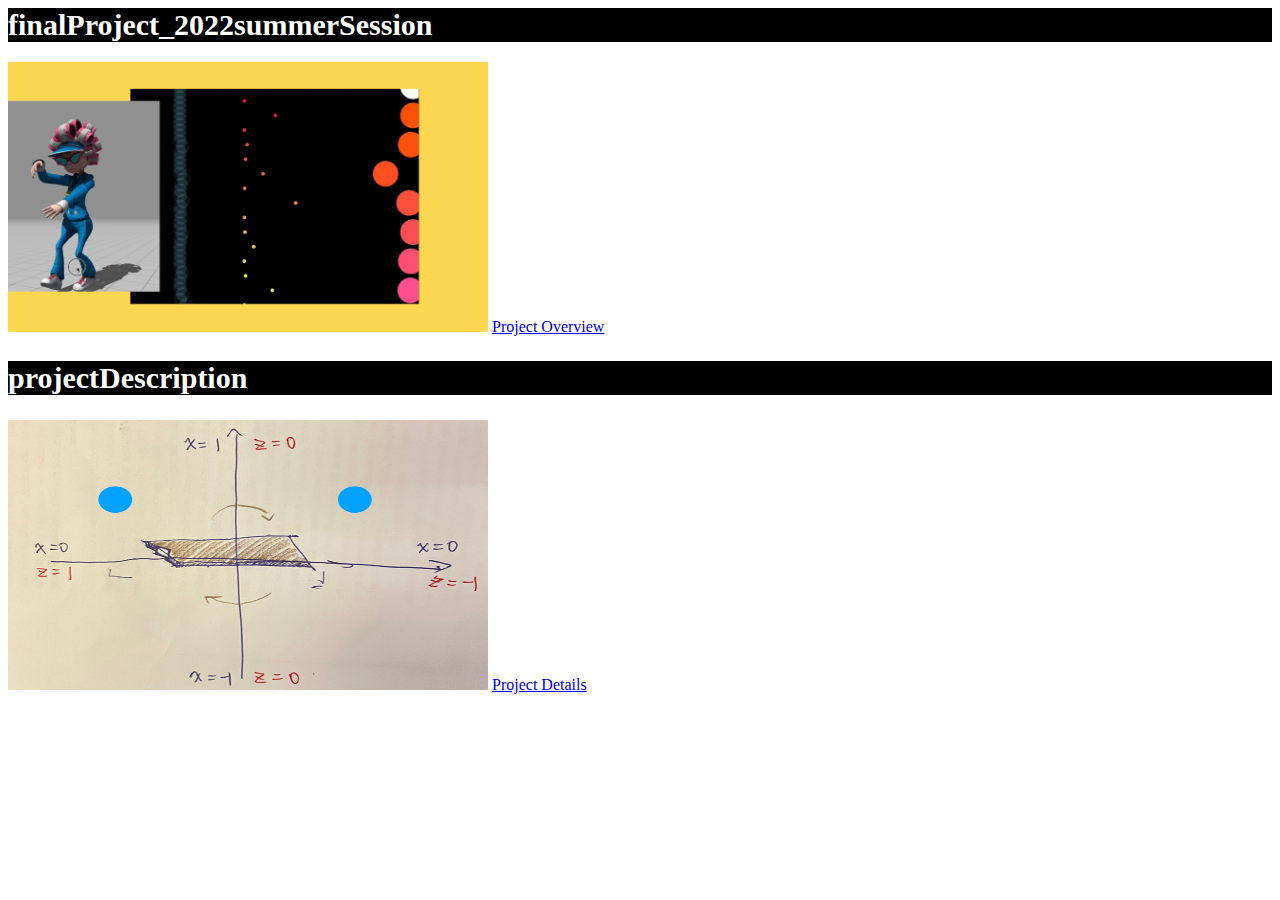
<file: preWorkAssignment/index.html>
<html>

<head>
    <title>battleCompose_finalProject_2022summerSession</title>
    <link href="style.css" rel="stylesheet" />

</head>

<body>
    <h1>finalProject_2022summerSession</h1>
    <img src="./cover.png" alt="" width="480" height="270"
        title="Objective criteria battle beats composer in real-time with Abelton, accompanied visualization by P5.js web editor." />
    <a href="https://vimeo.com/manage/videos/739119330">Project
        Overview</a>

    <h2>projectDescription</h2>
    <img src="./detail-cover.png" alt="" width="480" height="270"
        title="sketch about IMU directions" />
    <a href="https://www.notion.so/Final-Project-Ideas-Initial-Prototype-da33f65ed3d34c85abac664b2ee73ede">Project
        Details</a>
</body>

</html>
</file>
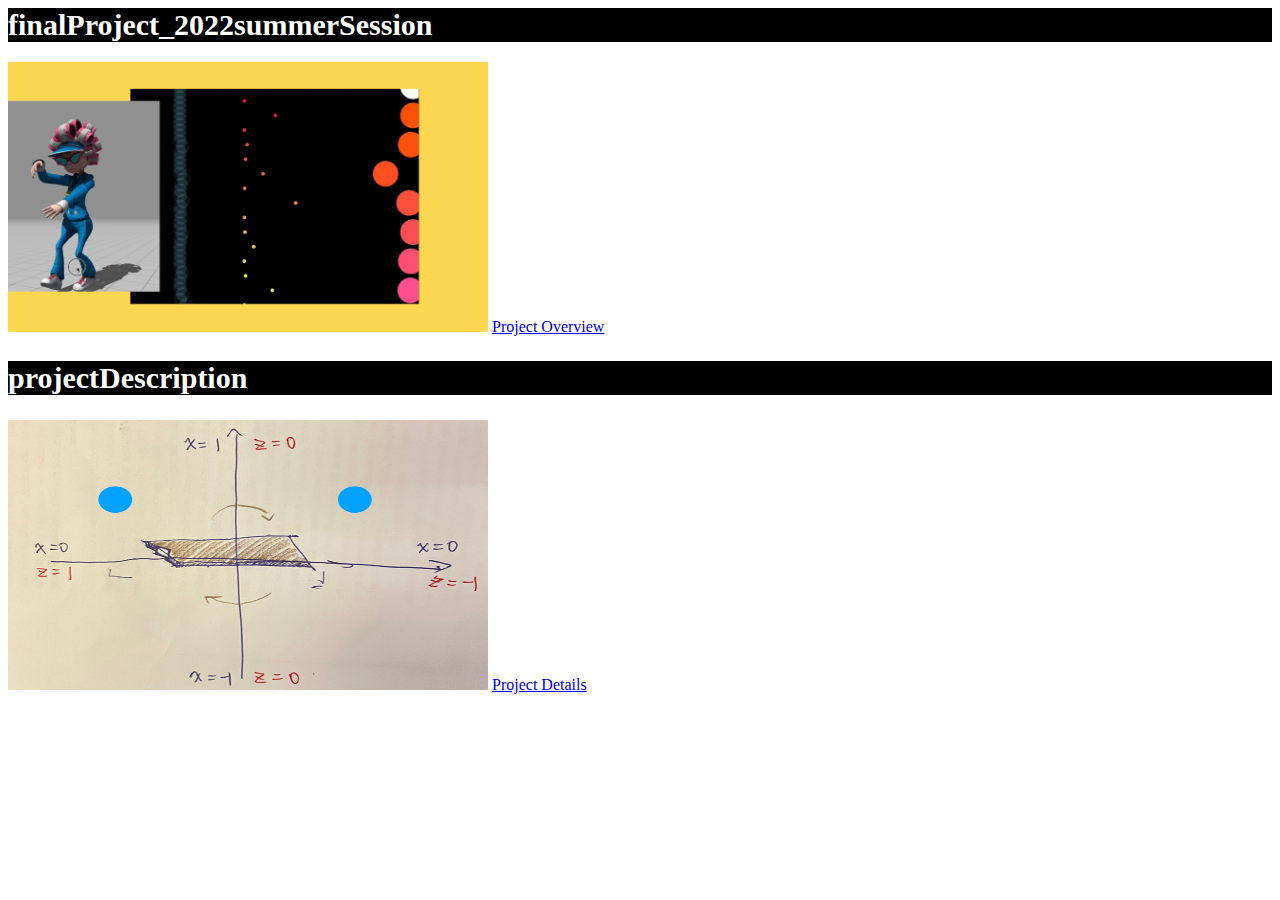
<file: preWorkAssignment/pre-work assignment.html>
<html>

<head>
    <title>battleCompose_finalProject_2022summerSession</title>
    <link href="style.css" rel="stylesheet" />

</head>

<body>
    <h1>finalProject_2022summerSession</h1>
    <img src="./cover.png" alt="" width="480" height="270"
        title="Objective criteria battle beats composer in real-time with Abelton, accompanied visualization by P5.js web editor." />
    <a href="https://vimeo.com/manage/videos/739119330">Project
        Overview</a>

    <h2>projectDescription</h2>
    <img src="./detail-cover.png" alt="" width="480" height="270"
        title="sketch about IMU directions" />
    <a href="https://www.notion.so/Final-Project-Ideas-Initial-Prototype-da33f65ed3d34c85abac664b2ee73ede">Project
        Details</a>
</body>

</html>
</file>
<file: preWorkAssignment/style.css>
h1{
    background-color: black;
    color: white;
    font-size: 30px;
}

h2{
    background-color: black;
    color: white;
    font-size: 30px;
}
</file>
